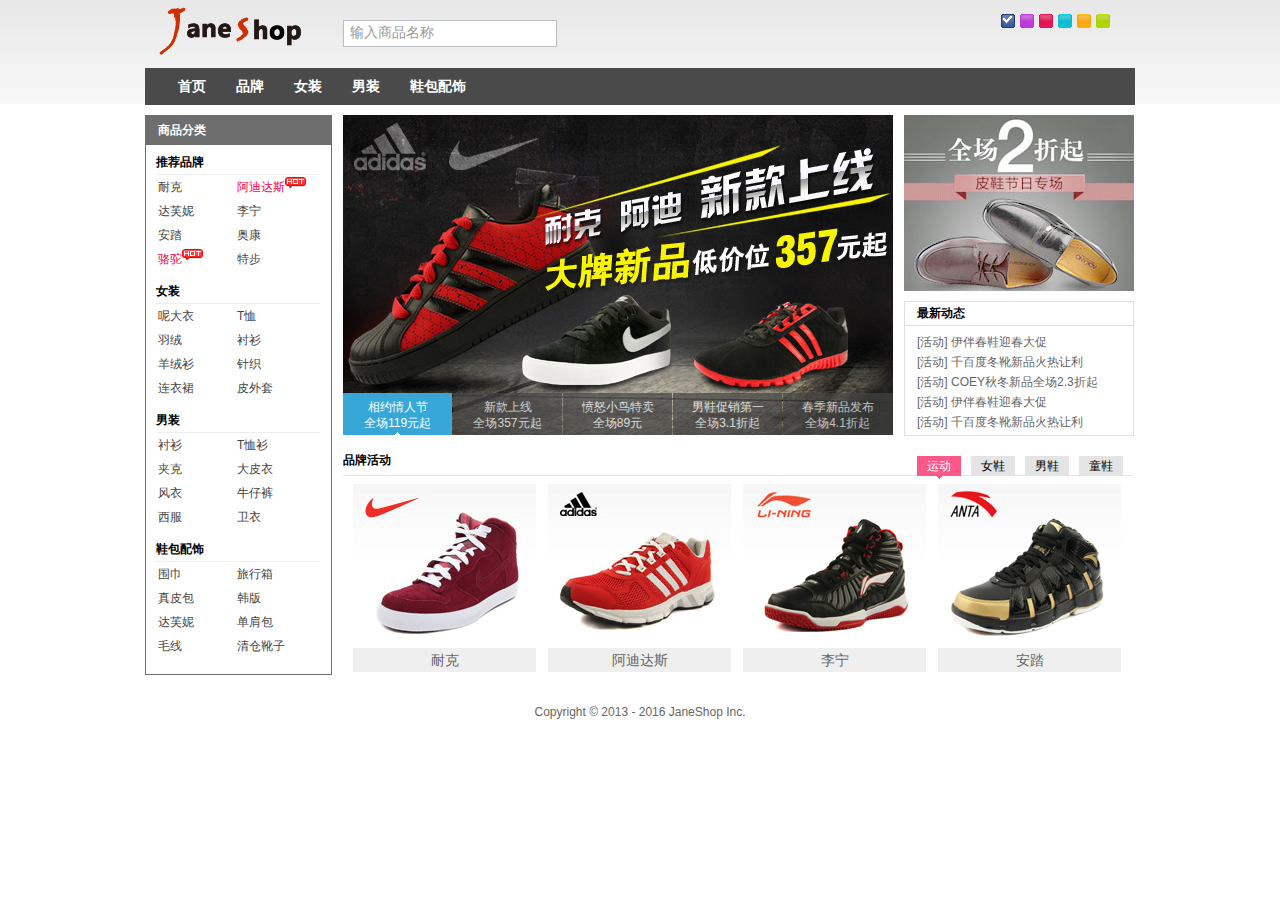
<file: index.html>
<!doctype html>
<html>
<head>
<meta charset="utf-8">
<title>天天购物网</title>
<link rel="stylesheet" href="styles/main.css" type="text/css"></link>
<link rel="stylesheet" href="styles/reset.css" type="text/css"></link>
<link rel="stylesheet" href="styles/skin/skin_0.css" type="text/css" id="cssfile" />
<script src="scripts/jquery-3.1.1.js" type="text/javascript"></script>
<script src="scripts/input.js" type="text/javascript"></script>
<script src="scripts/jquery.cookie.js" type="text/javascript"></script>
<script src="scripts/changeSkin.js" type="text/javascript"></script>
<script src="scripts/nav.js" type="text/javascript"></script>
<script src="scripts/addhot.js" type="text/javascript"></script>
<script src="scripts/ad.js" type="text/javascript"></script>
<script src="scripts/tooltip.js" type="text/javascript"></script>
<script src="scripts/imgHover.js" type="text/javascript"></script>
<script src="scripts/Untitled-8.js" type="text/javascript"></script>
</head>
<body>
<div id="header">
<div class="contWidth">
<a href="#" class="logo"><img src="images/logo.gif" alt="天天购物"></a>
<div class="search"><input type="text" id="inputSearch" class="" value="输入商品名称"></div>
<ul id="skin">
<li id="skin_0" title="蓝色" class="selected">蓝色</li>
<li id="skin_1" title="紫色">紫色</li>
<li id="skin_2" title="红色">红色</li>
<li id="skin_3" title="天蓝色">天蓝色</li>
<li id="skin_4" title="橙色">橙色</li>
<li id="skin_5" title="淡绿色">淡绿色</li>
</ul>
<div class="mainNav" id="nav">
<ul class="nav">
<li><a href="#">首页</a></li>
<li><a href="#">品牌</a>
<div class="jnNav">
<div class="subitem">
<dl class="fore"><dt><a href="#nogo">品牌：</a></dt><dd>
<em ><a href="#nogo">耐克</a></em>
<em ><a href="#nogo">阿迪达斯</a></em>
<em ><a href="#nogo">达芙妮</a></em>
<em ><a href="#nogo">李宁</a></em>					
<em ><a href="#nogo">安踏</a></em>
<em ><a href="#nogo">奥康</a></em>
<em ><a href="#nogo">骆驼</a></em>
<em ><a href="#nogo">特步</a></em>
<em ><a href="#nogo">耐克</a></em>
<em ><a href="#nogo">阿迪达斯</a></em>
<em ><a href="#nogo">达芙妮</a></em>
<em ><a href="#nogo">李宁</a></em>
<em class="noborder"><a href="#nogo">特步</a></em></dd></dl>
<dl><dt><a href="#nogo">品牌：</a></dt><dd>
<em ><a href="#nogo">耐克</a></em>
<em ><a href="#nogo">阿迪达斯</a></em>
<em ><a href="#nogo">达芙妮</a></em>
<em ><a href="#nogo">李宁</a></em>					
<em ><a href="#nogo">安踏</a></em>
<em ><a href="#nogo">奥康</a></em>
<em ><a href="#nogo">骆驼</a></em>
<em ><a href="#nogo">特步</a></em>
<em ><a href="#nogo">耐克</a></em>
<em ><a href="#nogo">阿迪达斯</a></em>
<em ><a href="#nogo">达芙妮</a></em>
<em ><a href="#nogo">李宁</a></em>
<em class="noborder"><a href="#nogo">特步</a></em></dd></dl>
</div>
</div>
</li>
<li><a href="#">女装</a>
<div class="jnNav"><div class="subitem">
<dl class="fore"><dt><a href="#nogo">女装：</a></dt><dd>
<em ><a href="#nogo">耐克</a></em>
<em ><a href="#nogo">阿迪达斯</a></em>
<em ><a href="#nogo">达芙妮</a></em>
<em ><a href="#nogo">李宁</a></em>					
<em ><a href="#nogo">安踏</a></em>
<em ><a href="#nogo">奥康</a></em>
<em ><a href="#nogo">骆驼</a></em>
<em ><a href="#nogo">特步</a></em>
<em ><a href="#nogo">耐克</a></em>
<em ><a href="#nogo">阿迪达斯</a></em>
<em ><a href="#nogo">达芙妮</a></em>
<em ><a href="#nogo">李宁</a></em>
<em class="noborder"><a href="#nogo">特步</a></em></dd></dl>
<dl><dt><a href="#nogo">女装：</a></dt><dd>
<em ><a href="#nogo">耐克</a></em>
<em ><a href="#nogo">阿迪达斯</a></em>
<em ><a href="#nogo">达芙妮</a></em>
<em ><a href="#nogo">李宁</a></em>					
<em ><a href="#nogo">安踏</a></em>
<em ><a href="#nogo">奥康</a></em>
<em ><a href="#nogo">骆驼</a></em>
<em ><a href="#nogo">特步</a></em>
<em ><a href="#nogo">耐克</a></em>
<em ><a href="#nogo">阿迪达斯</a></em>
<em ><a href="#nogo">达芙妮</a></em>
<em ><a href="#nogo">李宁</a></em>
<em class="noborder"><a href="#nogo">特步</a></em></dd></dl>
</div></div>
</li>
<li><a href="#">男装</a>
<div class="jnNav"><div class="subitem">
<dl class="fore"><dt><a href="#nogo">男装：</a></dt><dd>
<em ><a href="#nogo">耐克</a></em>
<em ><a href="#nogo">阿迪达斯</a></em>
<em ><a href="#nogo">达芙妮</a></em>
<em ><a href="#nogo">李宁</a></em>					
<em ><a href="#nogo">安踏</a></em>
<em ><a href="#nogo">奥康</a></em>
<em ><a href="#nogo">骆驼</a></em>
<em ><a href="#nogo">特步</a></em>
<em ><a href="#nogo">耐克</a></em>
<em ><a href="#nogo">阿迪达斯</a></em>
<em ><a href="#nogo">达芙妮</a></em>
<em ><a href="#nogo">李宁</a></em>
<em class="noborder"><a href="#nogo">特步</a></em></dd></dl>
<dl><dt><a href="#nogo">男装：</a></dt><dd>
<em ><a href="#nogo">耐克</a></em>
<em ><a href="#nogo">阿迪达斯</a></em>
<em ><a href="#nogo">达芙妮</a></em>
<em ><a href="#nogo">李宁</a></em>					
<em ><a href="#nogo">安踏</a></em>
<em ><a href="#nogo">奥康</a></em>
<em ><a href="#nogo">骆驼</a></em>
<em ><a href="#nogo">特步</a></em>
<em ><a href="#nogo">耐克</a></em>
<em ><a href="#nogo">阿迪达斯</a></em>
<em ><a href="#nogo">达芙妮</a></em>
<em ><a href="#nogo">李宁</a></em>
<em class="noborder"><a href="#nogo">特步</a></em></dd></dl>
</div></div></li>
<li><a href="#">鞋包配饰</a>
<div class="jnNav"><div class="subitem">
<dl class="fore"><dt><a href="#nogo">鞋包配饰：</a></dt><dd>
<em ><a href="#nogo">耐克</a></em>
<em ><a href="#nogo">阿迪达斯</a></em>
<em ><a href="#nogo">达芙妮</a></em>
<em ><a href="#nogo">李宁</a></em>					
<em ><a href="#nogo">安踏</a></em>
<em ><a href="#nogo">奥康</a></em>
<em ><a href="#nogo">骆驼</a></em>
<em ><a href="#nogo">特步</a></em>
<em ><a href="#nogo">耐克</a></em>
<em ><a href="#nogo">阿迪达斯</a></em>
<em ><a href="#nogo">达芙妮</a></em>
<em ><a href="#nogo">李宁</a></em>
<em class="noborder"><a href="#nogo">特步</a></em></dd></dl>
<dl><dt><a href="#nogo">鞋包配饰：</a></dt><dd>
<em ><a href="#nogo">耐克</a></em>
<em ><a href="#nogo">阿迪达斯</a></em>
<em ><a href="#nogo">达芙妮</a></em>
<em ><a href="#nogo">李宁</a></em>					
<em ><a href="#nogo">安踏</a></em>
<em ><a href="#nogo">奥康</a></em>
<em ><a href="#nogo">骆驼</a></em>
<em ><a href="#nogo">特步</a></em>
<em ><a href="#nogo">耐克</a></em>
<em ><a href="#nogo">阿迪达斯</a></em>
<em ><a href="#nogo">达芙妮</a></em>
<em ><a href="#nogo">李宁</a></em>
<em class="noborder"><a href="#nogo">特步</a></em></dd></dl>
</div></div></li>
</ul>
</div>
</div>
</div>
<div id="content">
<div class="janeshop">
<div id="jnCatalog"><h2 title="商品分类">商品分类</h2>
<div class="jnCatainfo">
<h3>推荐品牌</h3>
<ul>
<li><a href="#nogo" >耐克</a></li>
<li><a href="#nogo" class="promoted">阿迪达斯</a></li>
<li><a href="#nogo" >达芙妮</a></li>
<li><a href="#nogo" >李宁</a></li>
<li><a href="#nogo" >安踏</a></li>
<li><a href="#nogo" >奥康</a></li>
<li><a href="#nogo" class="promoted">骆驼</a></li>
<li><a href="#nogo" >特步</a></li>
</ul>
<br class="clear" />
<h3>女装</h3>
<ul>
<li><a href="#nogo" >呢大衣</a></li>
<li><a href="#nogo" >T恤</a></li>
<li><a href="#nogo" >羽绒</a></li>
<li><a href="#nogo" >衬衫</a></li>
<li><a href="#nogo" >羊绒衫</a></li>
<li><a href="#nogo" >针织</a></li>
<li><a href="#nogo" >连衣裙</a></li>
<li><a href="#nogo" >皮外套</a></li>
</ul>
<br class="clear" />
<h3>男装</h3>
<ul>
<li><a href="#nogo" >衬衫</a></li>
<li><a href="#nogo" >T恤衫</a></li>
<li><a href="#nogo" >夹克</a></li>
<li><a href="#nogo" >大皮衣</a></li>
<li><a href="#nogo" >风衣</a></li>
<li><a href="#nogo" >牛仔裤</a></li>
<li><a href="#nogo" >西服</a></li>
<li><a href="#nogo" >卫衣</a></li>
</ul>
<br class="clear" />
<h3>鞋包配饰</h3>
<ul>
<li><a href="#nogo" >围巾</a></li>
<li><a href="#nogo" >旅行箱</a></li>
<li><a href="#nogo" >真皮包</a></li>
<li><a href="#nogo" >韩版</a></li>
<li><a href="#nogo" >达芙妮</a></li>
<li><a href="#nogo" >单肩包</a></li>
<li><a href="#nogo" >毛线</a></li>
<li><a href="#nogo" >清仓靴子</a></li>
</ul>
<br class="clear" />
</div>
</div>
<div id="jnImageroll">
<a href="detail.html" id="JS_imgWrap">
<img src="images/ads/1.jpg" alt="相约情人节">
<img src="images/ads/2.jpg" alt="新款上线">
<img src="images/ads/3.jpg" alt="愤怒小鸟特卖">
<img src="images/ads/4.jpg" alt="男鞋促销第一">
<img src="images/ads/5.jpg" alt="春季新品发布">
</a>
<div>
<a href="detail.html"><em>相约情人节</em><em>全场119元起</em></a>
<a href="detail.html"><em>新款上线</em><em>全场357元起</em></a>
<a href="detail.html"><em>愤怒小鸟特卖</em><em>全场89元</em></a>
<a href="detail.html"><em>男鞋促销第一波</em><em>全场3.1折起</em></a>
<a href="detail.html" class="last"><em>春季新品发布</em><em>全场4.1折起</em></a>
</div>
</div>
<div id="jnNotice">
<div id="jnMiaosha">
<a href="#" class="JS_css3"><img src="images/upload/20120216.jpg" alt="冬季清仓"></a>
</div>
<div id="jnNoticeInfo">
<h2 title="最新动态">最新动态</h2>
<ul>
<li><a href="###1" class="tooltip" title="[活动] 伊伴春鞋迎春大促">[活动] 伊伴春鞋迎春大促</a></li>
<li><a href="###2" class="tooltip" title="[活动] 千百度冬靴新品火热让利">[活动] 千百度冬靴新品火热让利</a></li>
<li><a href="###3" class="tooltip" title="[活动] COEY秋冬新品全场2.3折起">[活动] COEY秋冬新品全场2.3折起</a></li>
<li><a href="###4" class="tooltip" title="[活动] 伊伴春鞋迎春大促">[活动] 伊伴春鞋迎春大促</a></li>
<li><a href="###5" class="tooltip" title="[活动] 千百度冬靴新品火热让利">[活动] 千百度冬靴新品火热让利</a></li>
<li><a href="###6" class="tooltip" title="[活动] COEY秋冬新品全场2.3折起">[活动] COEY秋冬新品全场2.3折起</a></li>
</ul>
<br class="clear" />
</div>
</div>
<div id="jnBrand">
<div id="jnBrandTab">
<h2 title="品牌活动">品牌活动</h2>
<ul>
<li><a title="运动" href="#nogo">运动</a></li>
<li><a title="女鞋" href="#nogo">女鞋</a></li>
<li><a title="男鞋" href="#nogo">男鞋</a></li>
<li><a title="Applife" href="#nogo">童鞋</a></li>
</ul>
</div>
<div id="jnBrandContent">
<div id="jnBrandList">
<ul>
<li>
<a href="###1" class="JS_live"><img alt="耐克" src="images/upload/20120217.jpg" /></a>
<span><a href="###1">耐克</a></span>
</li>
<li>
<a href="###2" class="JS_live"><img alt="阿迪达斯" src="images/upload/20120218.jpg" /></a>
<span><a href="###2">阿迪达斯</a></span>
</li>
<li>
<a href="###3" class="JS_live"><img alt="李宁" src="images/upload/20120219.png" /></a>
<span><a href="###3">李宁</a></span>
</li>
<li>
<a href="###4" class="JS_live"><img alt="安踏" src="images/upload/20120220.png" /></a>
<span><a href="###4">安踏</a></span>
</li>
<li>
<a href="###1" class="JS_live"><img alt="耐克" src="images/upload/20120217.jpg" /></a>
<span><a href="###1">耐克</a></span>
</li>
<li>
<a href="###2" class="JS_live"><img alt="阿迪达斯" src="images/upload/20120218.jpg" /></a>
<span><a href="###2">阿迪达斯</a></span>
</li>
<li>
<a href="###3" class="JS_live"><img alt="李宁" src="images/upload/20120219.png" /></a>
<span><a href="###3">李宁</a></span>
</li>
<li>
<a href="###4" class="JS_live"><img alt="安踏" src="images/upload/20120220.png" /></a>
<span><a href="###4">安踏</a></span>
</li>
<li>
<a href="###1" class="JS_live"><img alt="耐克" src="images/upload/20120217.jpg" /></a>
<span><a href="###1">耐克</a></span>
</li>
<li>
<a href="###2" class="JS_live"><img alt="阿迪达斯" src="images/upload/20120218.jpg" /></a>
<span><a href="###2">阿迪达斯</a></span>
</li>
<li>
<a href="###3" class="JS_live"><img alt="李宁" src="images/upload/20120219.png" /></a>
<span><a href="###3">李宁</a></span>
</li>
<li>
<a href="###4" class="JS_live"><img alt="安踏" src="images/upload/20120220.png" /></a>
<span><a href="###4">安踏</a></span>
</li>
<li>
<a href="###1" class="JS_live"><img alt="耐克" src="images/upload/20120217.jpg" /></a>
<span><a href="###1">耐克</a></span>
</li>
<li>
<a href="###2" class="JS_live"><img alt="阿迪达斯" src="images/upload/20120218.jpg" /></a>
<span><a href="###2">阿迪达斯</a></span>
</li>
<li>
<a href="###3" class="JS_live"><img alt="李宁" src="images/upload/20120219.png" /></a>
<span><a href="###3">李宁</a></span>
</li>
<li>
<a href="###4" class="JS_live"><img alt="安踏" src="images/upload/20120220.png" /></a>
<span><a href="###4">安踏</a></span>
</li>
</ul>
</div>
</div>
</div>
</div>
</div>
<div id="footer">Copyright &copy; 2013 - 2016 JaneShop Inc.</div>
</body>
</html>
</file>
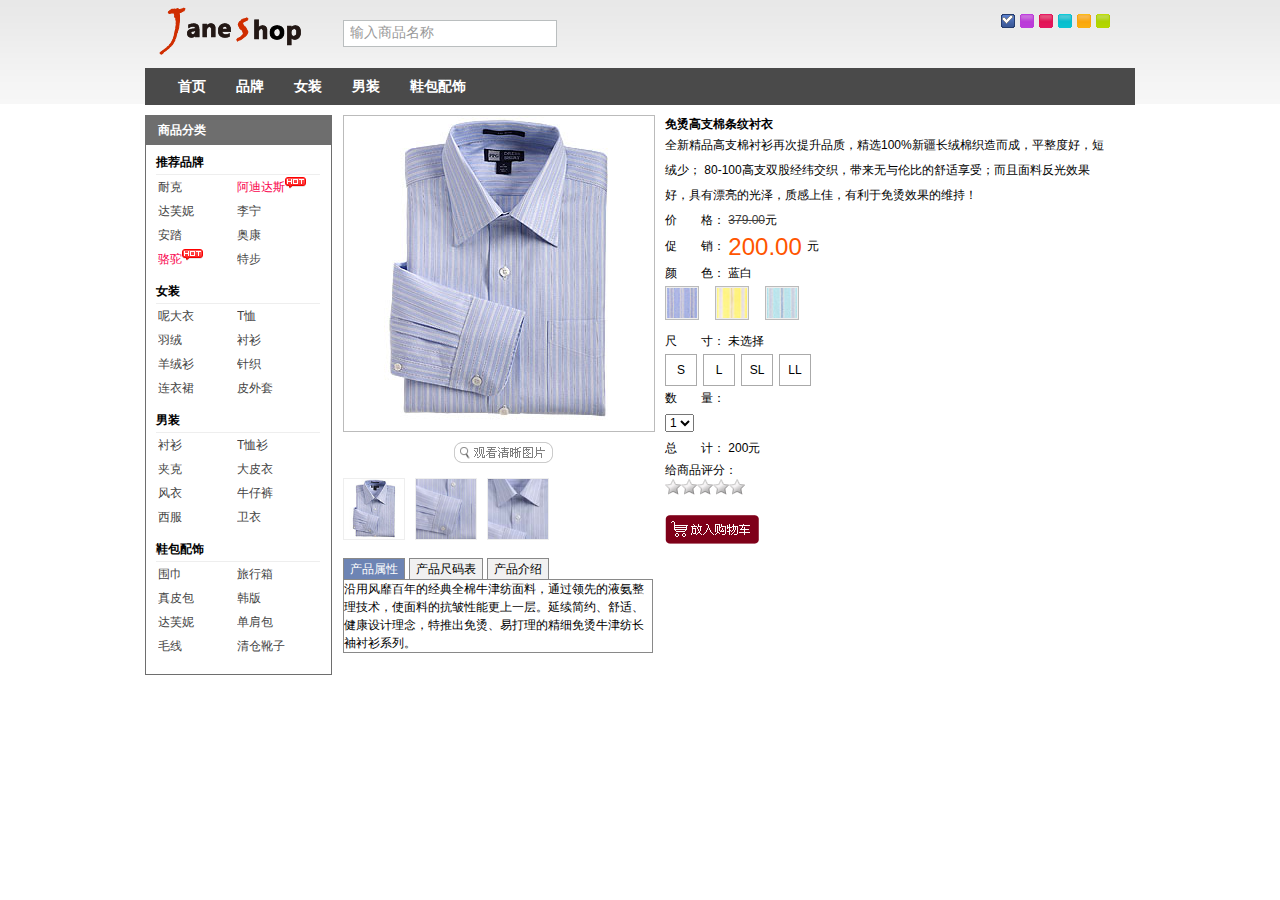
<file: detail.html>
<!doctype html>
<html>
<head>
<meta charset="utf-8">
<title>天天购物网</title>
<link rel="stylesheet" href="styles/main.css" type="text/css"></link>
<link rel="stylesheet" href="styles/reset.css" type="text/css"></link>
<link rel="stylesheet" href="styles/skin/skin_0.css" type="text/css" id="cssfile" />
<link rel="stylesheet" href="styles/thickbox.css" type="text/css"></link>
<link rel="stylesheet" href="styles/box.css" type="text/css"></link>
<script src="scripts/jquery.js" type="text/javascript"></script>
<script src="scripts/addhot.js" type="text/javascript"></script>
<script src="scripts/jquery.cookie.js" type="text/javascript"></script>
<script src="scripts/changeSkin.js" type="text/javascript"></script>
<script src="scripts/input.js" type="text/javascript"></script>
<script src="scripts/nav.js" type="text/javascript"></script>
<script src="scripts/jquery.jqzoom.js" type="text/javascript"></script>
<script src="scripts/use_jqzoom.js" type="text/javascript"></script>
<script src="scripts/jquery.thickbox.js" type="text/javascript"></script>
<script src="scripts/switchImg.js" type="text/javascript"></script>
<script src="scripts/tab.js" type="text/javascript"></script>
<script src="scripts/switchColor.js" type="text/javascript"></script>
<script src="scripts/sizeAndprice.js" type="text/javascript"></script>
<script src="scripts/Untitled-6.js" type="text/javascript"></script>
<script src="scripts/finish.js" type="text/javascript"></script>
<script src="scripts/star.js" type="text/javascript"></script>
</head>
<body>
<div id="header">
<div class="contWidth">
<a href="#" class="logo"><img src="images/logo.gif" alt="天天购物"></a>
<div class="search"><input type="text" id="inputSearch" class="" value="输入商品名称"></div>
<ul id="skin">
<li id="skin_0" title="蓝色" class="selected">蓝色</li>
<li id="skin_1" title="紫色">紫色</li>
<li id="skin_2" title="红色">红色</li>
<li id="skin_3" title="天蓝色">天蓝色</li>
<li id="skin_4" title="橙色">橙色</li>
<li id="skin_5" title="淡绿色">淡绿色</li>
</ul>
<div class="mainNav" id="nav">
<ul class="nav">
<li><a href="#">首页</a></li>
<li><a href="#">品牌</a>
<div class="jnNav"><div class="subitem">
<dl class="fore"><dt><a href="#nogo">品牌：</a></dt><dd>
<em ><a href="#nogo">耐克</a></em>
<em ><a href="#nogo">阿迪达斯</a></em>
<em ><a href="#nogo">达芙妮</a></em>
<em ><a href="#nogo">李宁</a></em>					
<em ><a href="#nogo">安踏</a></em>
<em ><a href="#nogo">奥康</a></em>
<em ><a href="#nogo">骆驼</a></em>
<em ><a href="#nogo">特步</a></em>
<em ><a href="#nogo">耐克</a></em>
<em ><a href="#nogo">阿迪达斯</a></em>
<em ><a href="#nogo">达芙妮</a></em>
<em ><a href="#nogo">李宁</a></em>
<em class="noborder"><a href="#nogo">特步</a></em></dd></dl>
<dl><dt><a href="#nogo">品牌：</a></dt><dd>
<em ><a href="#nogo">耐克</a></em>
<em ><a href="#nogo">阿迪达斯</a></em>
<em ><a href="#nogo">达芙妮</a></em>
<em ><a href="#nogo">李宁</a></em>					
<em ><a href="#nogo">安踏</a></em>
<em ><a href="#nogo">奥康</a></em>
<em ><a href="#nogo">骆驼</a></em>
<em ><a href="#nogo">特步</a></em>
<em ><a href="#nogo">耐克</a></em>
<em ><a href="#nogo">阿迪达斯</a></em>
<em ><a href="#nogo">达芙妮</a></em>
<em ><a href="#nogo">李宁</a></em>
<em class="noborder"><a href="#nogo">特步</a></em></dd></dl>
</div></div>
</li>
<li><a href="#">女装</a>
<div class="jnNav"><div class="subitem">
<dl class="fore"><dt><a href="#nogo">女装：</a></dt><dd>
<em ><a href="#nogo">耐克</a></em>
<em ><a href="#nogo">阿迪达斯</a></em>
<em ><a href="#nogo">达芙妮</a></em>
<em ><a href="#nogo">李宁</a></em>					
<em ><a href="#nogo">安踏</a></em>
<em ><a href="#nogo">奥康</a></em>
<em ><a href="#nogo">骆驼</a></em>
<em ><a href="#nogo">特步</a></em>
<em ><a href="#nogo">耐克</a></em>
<em ><a href="#nogo">阿迪达斯</a></em>
<em ><a href="#nogo">达芙妮</a></em>
<em ><a href="#nogo">李宁</a></em>
<em class="noborder"><a href="#nogo">特步</a></em></dd></dl>
<dl><dt><a href="#nogo">女装：</a></dt><dd>
<em ><a href="#nogo">耐克</a></em>
<em ><a href="#nogo">阿迪达斯</a></em>
<em ><a href="#nogo">达芙妮</a></em>
<em ><a href="#nogo">李宁</a></em>					
<em ><a href="#nogo">安踏</a></em>
<em ><a href="#nogo">奥康</a></em>
<em ><a href="#nogo">骆驼</a></em>
<em ><a href="#nogo">特步</a></em>
<em ><a href="#nogo">耐克</a></em>
<em ><a href="#nogo">阿迪达斯</a></em>
<em ><a href="#nogo">达芙妮</a></em>
<em ><a href="#nogo">李宁</a></em>
<em class="noborder"><a href="#nogo">特步</a></em></dd></dl>
</div></div>
</li>
<li><a href="#">男装</a>
<div class="jnNav"><div class="subitem">
<dl class="fore"><dt><a href="#nogo">男装：</a></dt><dd>
<em ><a href="#nogo">耐克</a></em>
<em ><a href="#nogo">阿迪达斯</a></em>
<em ><a href="#nogo">达芙妮</a></em>
<em ><a href="#nogo">李宁</a></em>					
<em ><a href="#nogo">安踏</a></em>
<em ><a href="#nogo">奥康</a></em>
<em ><a href="#nogo">骆驼</a></em>
<em ><a href="#nogo">特步</a></em>
<em ><a href="#nogo">耐克</a></em>
<em ><a href="#nogo">阿迪达斯</a></em>
<em ><a href="#nogo">达芙妮</a></em>
<em ><a href="#nogo">李宁</a></em>
<em class="noborder"><a href="#nogo">特步</a></em></dd></dl>
<dl><dt><a href="#nogo">男装：</a></dt><dd>
<em ><a href="#nogo">耐克</a></em>
<em ><a href="#nogo">阿迪达斯</a></em>
<em ><a href="#nogo">达芙妮</a></em>
<em ><a href="#nogo">李宁</a></em>					
<em ><a href="#nogo">安踏</a></em>
<em ><a href="#nogo">奥康</a></em>
<em ><a href="#nogo">骆驼</a></em>
<em ><a href="#nogo">特步</a></em>
<em ><a href="#nogo">耐克</a></em>
<em ><a href="#nogo">阿迪达斯</a></em>
<em ><a href="#nogo">达芙妮</a></em>
<em ><a href="#nogo">李宁</a></em>
<em class="noborder"><a href="#nogo">特步</a></em></dd></dl>
</div></div></li>
<li><a href="#">鞋包配饰</a>
<div class="jnNav"><div class="subitem">
<dl class="fore"><dt><a href="#nogo">鞋包配饰：</a></dt><dd>
<em ><a href="#nogo">耐克</a></em>
<em ><a href="#nogo">阿迪达斯</a></em>
<em ><a href="#nogo">达芙妮</a></em>
<em ><a href="#nogo">李宁</a></em>					
<em ><a href="#nogo">安踏</a></em>
<em ><a href="#nogo">奥康</a></em>
<em ><a href="#nogo">骆驼</a></em>
<em ><a href="#nogo">特步</a></em>
<em ><a href="#nogo">耐克</a></em>
<em ><a href="#nogo">阿迪达斯</a></em>
<em ><a href="#nogo">达芙妮</a></em>
<em ><a href="#nogo">李宁</a></em>
<em class="noborder"><a href="#nogo">特步</a></em></dd></dl>
<dl><dt><a href="#nogo">鞋包配饰：</a></dt><dd>
<em ><a href="#nogo">耐克</a></em>
<em ><a href="#nogo">阿迪达斯</a></em>
<em ><a href="#nogo">达芙妮</a></em>
<em ><a href="#nogo">李宁</a></em>					
<em ><a href="#nogo">安踏</a></em>
<em ><a href="#nogo">奥康</a></em>
<em ><a href="#nogo">骆驼</a></em>
<em ><a href="#nogo">特步</a></em>
<em ><a href="#nogo">耐克</a></em>
<em ><a href="#nogo">阿迪达斯</a></em>
<em ><a href="#nogo">达芙妮</a></em>
<em ><a href="#nogo">李宁</a></em>
<em class="noborder"><a href="#nogo">特步</a></em></dd></dl>
</div></div></li>
</ul>
</div>
</div>
</div>
<div id="content">
<div class="janeshop">
<div id="jnCatalog"><h2 title="商品分类">商品分类</h2>
<div class="jnCatainfo">
<h3>推荐品牌</h3>
<ul>
<li><a href="#nogo" >耐克</a></li>
<li><a href="#nogo" class="promoted">阿迪达斯</a></li>
<li><a href="#nogo" >达芙妮</a></li>
<li><a href="#nogo" >李宁</a></li>
<li><a href="#nogo" >安踏</a></li>
<li><a href="#nogo" >奥康</a></li>
<li><a href="#nogo" class="promoted">骆驼</a></li>
<li><a href="#nogo" >特步</a></li>
</ul>
<br class="clear" />
<h3>女装</h3>
<ul>
<li><a href="#nogo" >呢大衣</a></li>
<li><a href="#nogo" >T恤</a></li>
<li><a href="#nogo" >羽绒</a></li>
<li><a href="#nogo" >衬衫</a></li>
<li><a href="#nogo" >羊绒衫</a></li>
<li><a href="#nogo" >针织</a></li>
<li><a href="#nogo" >连衣裙</a></li>
<li><a href="#nogo" >皮外套</a></li>
</ul>
<br class="clear" />
<h3>男装</h3>
<ul>
<li><a href="#nogo" >衬衫</a></li>
<li><a href="#nogo" >T恤衫</a></li>
<li><a href="#nogo" >夹克</a></li>
<li><a href="#nogo" >大皮衣</a></li>
<li><a href="#nogo" >风衣</a></li>
<li><a href="#nogo" >牛仔裤</a></li>
<li><a href="#nogo" >西服</a></li>
<li><a href="#nogo" >卫衣</a></li>
</ul>
<br class="clear" />
<h3>鞋包配饰</h3>
<ul>
<li><a href="#nogo" >围巾</a></li>
<li><a href="#nogo" >旅行箱</a></li>
<li><a href="#nogo" >真皮包</a></li>
<li><a href="#nogo" >韩版</a></li>
<li><a href="#nogo" >达芙妮</a></li>
<li><a href="#nogo" >单肩包</a></li>
<li><a href="#nogo" >毛线</a></li>
<li><a href="#nogo" >清仓靴子</a></li>
</ul>
<br class="clear" />
</div>
</div>
<div id="jnProitem">
<div class="jqzoomWrap">
<a href="images/pro_img/blue_one_big.jpg" class="jqzoom" rel='gal1' title="免烫高支棉条纹衬衣" >
<img src="images/pro_img/blue_one_small.jpg" title="免烫高支棉条纹衬衣" alt="免烫高支棉条纹衬衣" id="bigImg" />
</a>
</div>
<span>
<a title="介绍文字" id="thickImg" href="images/pro_img/blue_one_big.jpg" class="thickbox">
<img src="images/look.gif" alt="点击看大图" />
</a>
</span>
<ul class="imgList">
<li class="imgList_blue"><a href='javascript:void(0);' rel="{gallery: 'gal1', smallimage: 'images/pro_img/blue_one_small.jpg',largeimage: 'images/pro_img/blue_one_big.jpg'}"><img src='images/pro_img/blue_one.jpg' alt=""/></a></li>
<li class="imgList_blue"><a href='javascript:void(0);' rel="{gallery: 'gal1', smallimage: 'images/pro_img/blue_two_small.jpg',largeimage: 'images/pro_img/blue_two_big.jpg'}"><img src='images/pro_img/blue_two.jpg' alt=""/></a></li>
<li class="imgList_blue"><a href='javascript:void(0);' rel="{gallery: 'gal1', smallimage: 'images/pro_img/blue_three_small.jpg',largeimage: 'images/pro_img/blue_three_big.jpg'}"><img src='images/pro_img/blue_three.jpg' alt=""/></a></li>
<li class="imgList_green hide"><a href='javascript:void(0);' rel="{gallery: 'gal1', smallimage: 'images/pro_img/green_one_small.jpg',largeimage: 'images/pro_img/green_one_big.jpg'}"><img src='images/pro_img/green_one.jpg' alt=""/></a></li>
<li class="imgList_green hide"><a href='javascript:void(0);' rel="{gallery: 'gal1', smallimage: 'images/pro_img/green_two_small.jpg',largeimage: 'images/pro_img/green_two_big.jpg'}"><img src='images/pro_img/green_two.jpg' alt=""/></a></li>
<li class="imgList_yellow hide"><a href='javascript:void(0);' rel="{gallery: 'gal1', smallimage: 'images/pro_img/yellow_one_small.jpg',largeimage: 'images/pro_img/yellow_one_big.jpg'}"><img src='images/pro_img/yellow_one.jpg' alt=""/></a></li>
<li class="imgList_yellow hide"><a href='javascript:void(0);' rel="{gallery: 'gal1', smallimage: 'images/pro_img/yellow_two_small.jpg',largeimage: 'images/pro_img/yellow_two_big.jpg'}"><img src='images/pro_img/yellow_two.jpg' alt=""/></a></li>
<li class="imgList_yellow hide"><a href='javascript:void(0);' rel="{gallery: 'gal1', smallimage: 'images/pro_img/yellow_three_small.jpg',largeimage: 'images/pro_img/yellow_three_big.jpg'}"><img src='images/pro_img/yellow_three.jpg' alt=""/></a></li>
</ul>
<div class="tab">
				<div class="tab_menu">
					<ul>
						<li class="selected">产品属性</li>
						<li>产品尺码表</li>
						<li>产品介绍</li>
					</ul>
				</div>
				<div class="tab_box">
					<div>沿用风靡百年的经典全棉牛津纺面料，通过领先的液氨整理技术，使面料的抗皱性能更上一层。延续简约、舒适、健康设计理念，特推出免烫、易打理的精细免烫牛津纺长袖衬衫系列。 
					</div>
					<div class="hide">
					来自新疆无污染的生态棉花，采用紧密纺精梳棉纱，单经双纬的织造组织，造就了颗粒饱满、朴实无华、温润细腻的经典牛津纺，易洗快干、手感丰软、吸湿性好。设计师遵循布料完美肌理，立体剪裁，曲摆的现代人性化裁减，相得益彰，浑然天成。
	                </div>
					<div class="hide">
					世界权威德国科德宝的衬和英国高士缝纫线使成衣领型自然舒展、永不变形，缝线部位平服工整、牢固耐磨；人性化的4片式后背打褶结构设计提供更舒适的活动空间；领尖扣的领型设计戴或不戴领带风格炯同、瞬间呈现；醇正天然设计，只为彰显自然荣耀。
					</div>
</div>
</div>
</div>
<div id="jnDetails">
<div class="jnProDetail">
				<h4>免烫高支棉条纹衬衣</h4>
				<ul class="jnProDetailList">
					<li >全新精品高支棉衬衫再次提升品质，精选100%新疆长绒棉织造而成，平整度好，短绒少； 80-100高支双股经纬交织，带来无与伦比的舒适享受；而且面料反光效果好，具有漂亮的光泽，质感上佳，有利于免烫效果的维持！
   					</li>
					<li >
						<span>价&#12288;&#12288;格：</span>
   						<strong class="del">379.00</strong>元
   					</li>
					<li class="tbDetailPrice">
						<span>促&#12288;&#12288;销：</span>
   						<strong>200.00</strong>元
   					</li>
					<li class="color_change">
						<span>颜&#12288;&#12288;色：</span>
   						<strong>蓝白</strong>
						<ul>
							<li><img alt="蓝白" src="images/pro_img/blue.jpg" /></li>
							<li><img alt="黄白" src="images/pro_img/yellow.jpg" /></li>
							<li><img alt="粉绿" src="images/pro_img/green.jpg" /></li>
						</ul>
   					</li>
					<li class="pro_size">
						<span>尺&#12288;&#12288;寸：</span>
   						<strong>未选择</strong>
						<ul>
							<li>S</li>
							<li>L</li>
							<li>SL</li>
							<li>LL</li>
						</ul>
   					</li>
					<li >
						<span>数&#12288;&#12288;量：</span>
						<div class="pro_num">
							<select id="num_sort">
								<option value="1">1</option>
								<option value="2">2</option>
								<option value="3">3</option>
								<option value="4">4</option>
								<option value="5">5</option>
							</select>
						</div>
   					</li>
					<li class="pro_price">
						<span>总&#12288;&#12288;计：</span>
   						<strong>200</strong>元
   					</li>
				</ul>
				<div class="pro_rating">
					给商品评分：
					<ul class="rating nostar">
						<li class="one"><a title="1分" href="#">1</a></li>
						<li class="two"><a title="2分" href="#">2</a></li>
						<li class="three"><a title="3分" href="#">3</a></li>
						<li class="four"><a title="4分" href="#">4</a></li>
						<li class="five"><a title="5分" href="#">5</a></li>
					</ul>
				</div>
				<div id="cart">
					<a href="#"><img src="images/btn_cart.png" alt="放入购物车" /></a>
				</div>
			</div>
		</div>
</div>
</div>
</div>
<div id="footer"></div>
</body>
</html>
</file>
<file: styles/main.css>
/*头部样式开始*/
#header{
	background: url("../images/headerbg.png") repeat-x scroll 0 0 #FFFFFF;
    height: 105px;
}
#header .contWidth {
    position: relative;
    height: 105px;
    margin: 0 auto;
    width: 990px;
    z-index: 100;
}
#header .logo { 
	float:left; 
	margin:0 0 0 10px; 
	color:#FFF; 
	line-height:80px;
}
#header .search {
    left: 198px;
    position: absolute;
    top: 20px;
}
#inputSearch {
    border: 1px solid #BABEBF;
    color: #999999;
    font-size: 14px;
    height: 17px;
    padding: 3px 6px 5px 6px;
    width: 200px;
}
#inputSearch.focus{
    border: 1px solid #00A5FF;
}
/* 切换皮肤控件样式 */
#skin { 
	float:right; 
	margin:10px; 
	padding:4px; 
	width:120px; 
}
#skin li { 
	float:left; 
	margin-right:4px; 
	width:15px; 
	height:15px; 
	text-indent:-9999px; 
	overflow:hidden; 
	display:block; 
	cursor:pointer; 
	background-image:url("../images/theme.gif"); 
}
#skin_0 { background-position:0px 0px; }
#skin_1 { background-position:15px 0px; }
#skin_2 { background-position:35px 0px; }
#skin_3 { background-position:55px 0px; }
#skin_4 { background-position:75px 0px; }
#skin_5 { background-position:95px 0px; }
#skin_0.selected { background-position:0px 15px; }
#skin_1.selected { background-position:15px 15px; }
#skin_2.selected { background-position:35px 15px; }
#skin_3.selected { background-position:55px 15px; }
#skin_4.selected { background-position:75px 15px; }
#skin_5.selected { background-position:95px 15px; }
/*导航样式开始*/
.mainNav {
    position: absolute;
    top: 68px;
    left: 0;
    height: 37px;
    line-height: 37px;
    width: 990px;
    z-index:100;
    background-color: #4A4A4A;
}
.mainNav .nav {
    display: inline;
    float: left;
    margin-left: 25px;
}
.mainNav ul li { 
	float:left; 
    display: inline;
	margin-right:14px;
	position: relative ;
	z-index:100;
}
.mainNav ul li a { 
	display:block;
	padding:0 8px; 
	font-weight:700;
	color:#fff;
	font-size:14px;
}
.mainNav ul li a:hover { 
	background:none; 
}
/* 二级菜单 */
.jnNav {
    background:#FFFFFF;
    border: 1px solid #B1B1B1;
	border-top:0;
    left: 0;
    overflow: hidden;
    position: absolute;
    top: 37px;
    width: 474px;
    z-index: 1000;
	display:none;
}
.jnNav .subitem {
    float: left;
    height: auto !important;
    min-height: 100px;
    padding: 10px 12px;
    width: 450px;
}
.jnNav .subitem dl {
    border-top: 1px dashed #C4C4C4;
    overflow: hidden;
    padding: 8px 0;
	float:left;
}
.jnNav .subitem .fore {
    border-top-style: none;
    padding-top: 0;
}
.jnNav .subitem dt {
    float: left;
    font-weight: bold;
    line-height: 16px;
    padding: 4px 3px;
    text-align: center;
    width: 76px;
}
.jnNav .subitem dt a {
    color: #000;
    font-weight: 700;
	font-size:12px;
	padding:0;
}
.jnNav .subitem dd {
    float: left;
    overflow: hidden;
    padding: 0;
    width: 364px;
}
.jnNav .subitem em {
    border-right: 1px solid #CCCCCC;
    float: left;
    font-style: normal;
    height: 14px;
    line-height: 14px;
    margin: 5px 0;
    padding: 0 8px;
}
.jnNav .subitem em a {
    color: #666666;
    white-space: nowrap;
	font-size:12px;
	font-weight:normal;
	padding:0;
}
.jnNav .subitem em.noborder {
    border-right: 0 none;
}
/* 主体样式 */
#content{
    clear: left;
    margin: 0 auto;
    position: relative;
    width: 990px;
}
.janeshop{
    height: 560px;
    overflow: hidden;
    padding: 10px 0;
}
/* 商品分类 */
#jnCatalog{
    float: left;
    height: 560px;
    margin: 0 11px 0 0;
    overflow: hidden;
    width: 187px;
}
#jnCatalog h2{
	height:30px;
	line-height:30px;
	color:#fff;
	font-size:12px;
	text-indent:13px;
	background-color:#6E6E6E;
}
.jnCatainfo{
    border: 1px solid #6E6E6E;
    border-style: none solid solid;
    border-width: 0 1px 1px;
    height: 524px;
    overflow: hidden;
    padding: 5px 10px 0;
    width: 165px;
}
.jnCatainfo h3 {
    border-bottom: 1px solid #EEEEEE;
    height: 24px;
	line-height:24px;
    width: 164px;
}
.jnCatainfo ul {
    float: left;
    padding: 0 2px 8px;
}
.jnCatainfo li {
    color: #AEADAE;
    float: left;
    height: 24px;
    line-height: 24px;
    width: 79px;
    overflow: hidden;
	position:relative;
}
.jnCatainfo li a{
    color: #444444;
}
.jnCatainfo li a:hover{
    color: #008CD7;
    text-decoration: none;
}
.jnCatainfo li a.promoted{
	color:#F9044E;
}
.jnCatainfo li .hot {
    background: url("../images/hot.gif") no-repeat scroll 0 0 transparent;
    height: 16px;
    position: absolute;
    top: 0;
    width: 21px;
}
/* 大屏广告 */
#jnImageroll {
    float: left;
    height: 320px;
    margin: 0 11px 0 0;
    overflow: hidden;
    position: relative;
    width: 550px;
}
#jnImageroll img {
    position: absolute;
    left: 0;
    top: 0;
}
#jnImageroll div {
    bottom: 0;
    overflow: hidden;
    position: absolute;
    float: left;
}
#jnImageroll div a {
    background-color: #444444;
    color: #FFFFFF;
    display: inline-block;
    float: left;
    height: 32px;
    margin-right: 1px;
    overflow: hidden;
    padding: 5px 15px;
    text-align: center;
    width: 79px;
}
#jnImageroll div a:hover {
    text-decoration: none;
}
#jnImageroll div a em {
    cursor: pointer;
    display: block;
    height: 16px;
    overflow: hidden;
    width: 79px;
}
#jnImageroll .last {
    margin: 0;
    width: 80px;
}
#jnImageroll a.chos {
    background: url("../images/adindex.gif") no-repeat center 39px #37A7D7;
    color: #FFFFFF;
}
/* 最新动态 */
#jnNotice{
    float: left;
    height: 321px;
    overflow: hidden;
    width: 230px;
}
#jnMiaosha {
    float: left;
    height: 176px;
    margin-bottom: 10px;
    overflow: hidden;
    width: 230px;
}
.JS_css3 img {
	-webkit-transition:1s all;
	-moz-transition:1s all;
	-o-transition:1s all;
	transition:1s all;
}
.JS_css3:hover img {
	-webkit-transform:rotate(720deg);
	-moz-transform:rotate(720deg);
	-o-transform:rotate(720deg);
	transform:rotate(720deg);
}
#jnNoticeInfo {
    float: left;
    border: 1px solid #DFDFDF;
    height: 133px;
    overflow: hidden;
    width: 228px;
}
#jnNoticeInfo h2 {
    height: 23px;
    line-height: 23px;
    border-bottom: 1px solid #DFDFDF;
	text-indent:12px;
}
#jnNoticeInfo ul {
    float: left;
    padding: 6px 2px 0 12px;
}
#jnNoticeInfo li {
    height: 20px;
    line-height: 20px;
    overflow: hidden;
}
#jnNoticeInfo li a{
	color:#666666;
}
#jnNoticeInfo li a:hover{
    color: #008CD7;
    text-decoration: none;
}
/* 品牌活动 */
#jnBrand {
    float: left;
    height: 230px;
    margin: 10px 0 0;
    overflow: hidden;
    width: 790px;
}
#jnBrandTab {
    border-bottom: 1px solid #E4E4E4;
    height: 29px;
    position: relative;
    width: 790px;
    float: left;
}
#jnBrandTab h2 {
    height: 29px;
    line-height: 29px;
    left: 0;
    position: absolute;
    width: 100px;
}
#jnBrandTab ul {
    position: absolute;
    right: 0;
    top: 10px;
}
#jnBrandTab li {
    float: left;
    margin: 0 10px 0 0;
}
#jnBrandTab li a {
    background-color: #E4E4E4;
    color: #000000;
    display: inline-block;
    height: 20px;
    line-height: 20px;
    padding: 0 10px;
}
#jnBrandTab .chos {
    background: url("../images/chos.gif") no-repeat scroll 50% bottom transparent;
    padding-bottom: 3px;
}
#jnBrandTab .chos a {
    background-color: #FA5889;
    color: #FFFFFF;
    outline: 0 none;
}
#jnBrandContent {
    float: left;
    height: 188px;
    overflow: hidden;
    margin: 8px 5px;
    width: 790px;
	position: relative;
}
#jnBrandList {
    position: absolute;
    left: 0;
    top: 0;
    width: 3200px;
}
#jnBrandContent li {
    float: left;
    height: 188px;
    overflow: hidden;
    padding: 0 5px;
    position: relative;
    width: 185px;
}
#jnBrandContent li img {
    left: 5px;
    position: absolute;
    top: 0;
}
#jnBrandContent li span {
    background-color: #EFEFEF;
    bottom: 0;
    color: #666666;
    display: inline-block;
    font-size: 14px;
    height: 24px;
    line-height: 24px;
    overflow: hidden;
    position: absolute;
    text-align: center;
    width: 183px;
}
#jnBrandContent li a {
	color:#666666;
}
#jnBrandContent li a:hover{
    color: #008CD7;
    text-decoration: none;
}
/* details.html */
#jnProitem{
    float: left;
    width: 312px; 
	height: 560px;
	display:inline;
}
#jnProitem .jqzoomWrap {
    border: 1px solid #BBBBBB;
    cursor: pointer;
    float: left;
    padding: 0;
    position: relative;
}
#jnProitem span {
    clear: both;
    display: block;
    padding-bottom: 10px;
    padding-top: 10px;
    text-align: center;
    width: 320px;
}
#jnProitem ul.imgList{
	height: 80px;
}
#jnProitem ul.imgList li { 
	float:left;
	margin-right:10px;  
}
#jnProitem ul.imgList li img { 
	width:60px; 
	height:60px; 
	padding:1px;
	background:#EEE;
	cursor:pointer; 
}
#jnProitem ul.imgList li img:hover { 
	padding:1px; 
	background:#999; 
}

.tab{ 
	clear:both;
    float: left;
    height: 230px;
    overflow: hidden;
    width: 310px;
}
.tab .tab_menu { 
	clear:both;
}
.tab .tab_menu li { 
	float:left; 
	text-align:center; 
	cursor:pointer; 
	list-style:none; 
	padding:1px 6px; 
	margin-right:4px; 
	background:#F1F1F1;
	border:1px solid #898989; 
	border-bottom:none;
}
.tab .tab_menu li.hover { 
	background:#DFDFDF;
}
.tab .tab_menu li.selected { 
	color:#FFF; 
	background:#6D84B4;
}
.tab .tab_box { 
	clear:both; 
	border:1px solid #898989;
}
.tab .hide{
	display:none
}
#jnDetails {
    float: left;
	display:inline;
    overflow: hidden;
    width: 468px;
}
#jnDetails .jnProDetail{
	padding:0 10px 10px 10px;
}
#jnDetails .jnProDetailList li{
	line-height:25px;
	float:left;
	width:100%;
}
#jnDetails .jnProDetailList strong.del {
    color: #404040;
    font-size: 12px;
    position: static;
    text-decoration: line-through;
}
#jnDetails .jnProDetailList strong {
	font-weight:400;
}
#jnDetails .jnProDetailList .tbDetailPrice strong {
    font-weight: 700;
    color: #FF5500;
    font: 24px Tahoma,Arial,Helvetica,sans-serif;
    padding-right: 5px;
    vertical-align: middle;
}
#jnDetails .jnProDetailList .color_change li , #jnDetails .jnProDetailList .pro_size li{ 
	float:left; 
	margin-right:10px; 
	width:40px;
}
#jnDetails .jnProDetailList .color_change img { 
	width:30px; 
	height:30px; 
	padding:1px; 
	background:#EEE;
	border:1px solid #BBB;
	cursor:pointer; 
}
#jnDetails .jnProDetailList .color_change img:hover,#jnDetails .jnProDetailList .color_change img.hover { 
	border:1px solid #f60;
}
#jnDetails .jnProDetailList .pro_size li{
	display:block; 
	margin-right:6px;
	border:1px solid #AAA;
	cursor:pointer; 
	width:30px; 
	height:30px; 
	line-height:30px; 
	overflow:hidden;
	text-align:center;
}
#jnDetails .jnProDetailList .pro_size li.cur{
	border:1px solid #AAA;
	background-color:#f60;
}
/* rating css */
.rating{
	overflow:hidden;
	width:80px;
	height:16px;
	margin:0 0 20px 0;
	padding:0;
	list-style:none;
	clear:both;
	position:relative;
	background: url(../images/star-matrix.gif) no-repeat 0 0;
}
.nostar {background-position:0 0}
.onestar {background-position:0 -16px}
.twostar {background-position:0 -32px}
.threestar {background-position:0 -48px}
.fourstar {background-position:0 -64px}
.fivestar {background-position:0 -80px}
ul.rating li {
	cursor: pointer;
	float:left;
	text-indent:-999em;
}
ul.rating li a {
	position:absolute;
	left:0;
	top:0;
	width:16px;
	height:16px;
	text-decoration:none;
	z-index: 200;
}
ul.rating li.one a {left:0}
ul.rating li.two a {left:16px;}
ul.rating li.three a {left:32px;}
ul.rating li.four a {left:48px;}
ul.rating li.five a {left:64px;}
ul.rating li a:hover {
	z-index:2;
	width:80px;
	height:16px;
	overflow:hidden;
	left:0;	
	background: url(../images/star-matrix.gif) no-repeat 0 0
}
ul.rating li.one a:hover {background-position:0 -96px;}
ul.rating li.two a:hover {background-position:0 -112px;}
ul.rating li.three a:hover {background-position:0 -128px}
ul.rating li.four a:hover {background-position:0 -144px}
ul.rating li.five a:hover {background-position:0 -160px}

/* footer */
#footer {
    margin: 0 auto;
    width: 990px;
    color: #666666;
    padding: 18px 0;
    text-align: center;
}

/* tooltip */
#tooltip{
	position:absolute;
	border:1px solid #333;
	background:#f7f5d1;
	padding:1px;
	color:#333;
	display:none;
}
/* imgHover */
.imageMask{
	background-color:#ffffff; 
	filter:alpha(opacity=0);
	opacity: 0;	
	cursor: pointer;
}
.imageOver{
	background:url(../images/zoom.gif) no-repeat 50% 50%;	
	filter:alpha(opacity=60);
	opacity: 0.6;	
}

/* jquery zoom */
.zoomPad{
	position:relative;
	float:left;
	z-index:99;
	cursor:crosshair;
}
.zoomPreload{
   -moz-opacity:0.8;
   opacity: 0.8;
   filter: alpha(opacity = 80);
   color: #333;
   font-size: 12px;
   font-family: Tahoma;
   text-decoration: none;
   border: 1px solid #CCC;
   background-color: white;
   padding: 8px;
   text-align:center;
   background-image: url(../images/zoomloader.gif);
   background-repeat: no-repeat;
   background-position: 43px 30px;
   z-index:110;
   width:90px;
   height:43px;
   position:absolute;
   top:0px;
   left:0px;
    * width:100px;
    * height:49px;
}
.zoomPup{
	overflow:hidden;
	background-color: #FFF;
	-moz-opacity:0.6;
	opacity: 0.6;
	filter: alpha(opacity = 60);
	z-index:120;
	position:absolute;
	border:1px solid #CCC;
	z-index:101;
	cursor:crosshair;
}
.zoomOverlay{
	position:absolute;
	left:0px;
	top:0px;
	background:#FFF;
	/*opacity:0.5;*/
	z-index:5000;
	width:100%;
	height:100%;
	display:none;
    z-index:101;
}
.zoomWindow{
	position:absolute;
	left:110%;
	top:40px;
	background:#FFF;
	z-index:6000;
	height:auto;
  z-index:10000;
  z-index:110;
}
.zoomWrapper{
	position:relative;
	border:1px solid #999;
  z-index:110;
}
.zoomWrapperTitle{
	display:block;
	background:#999;
	color:#FFF;
	height:18px;
	line-height:18px;
	width:100%;
  overflow:hidden;
	text-align:center;
	font-size:12px;
  position:absolute;
  top:0px;
  left:0px;
  z-index:120;
  -moz-opacity:0.6;
  opacity: 0.6;
  filter: alpha(opacity = 60);
}
.zoomWrapperImage{
	display:block;
  position:relative;
  overflow:hidden;
  z-index:110;

}
.zoomWrapperImage img{
  border:0px;
  display:block;
  position:absolute;
  z-index:101;
}
.zoomIframe{
  z-index: -1;
  filter:alpha(opacity=0);
  -moz-opacity: 0.80;
  opacity: 0.80;
  position:absolute;
  display:block;
}
</file>
<file: styles/skin/skin_0.css>
.mainNav {
    background-color: #4A4A4A;
}
#jnCatalog h2 {
    background-color: #6E6E6E;
}
</file>
<file: styles/thickbox.css>
/* ----------------------------------------------------------------------------------------------------------------*/
/* ---------->>> global settings needed for thickbox <<<-----------------------------------------------------------*/
/* ----------------------------------------------------------------------------------------------------------------*/
*{padding: 0; margin: 0;}

/* ----------------------------------------------------------------------------------------------------------------*/
/* ---------->>> thickbox specific link and font settings <<<------------------------------------------------------*/
/* ----------------------------------------------------------------------------------------------------------------*/
#TB_window {
	font: 12px Arial, Helvetica, sans-serif;
	color: #333333;
}

#TB_secondLine {
	font: 10px Arial, Helvetica, sans-serif;
	color:#666666;
}

#TB_window a:link {color: #666666;}
#TB_window a:visited {color: #666666;}
#TB_window a:hover {color: #000;}
#TB_window a:active {color: #666666;}
#TB_window a:focus{color: #666666;}

/* ----------------------------------------------------------------------------------------------------------------*/
/* ---------->>> thickbox settings <<<-----------------------------------------------------------------------------*/
/* ----------------------------------------------------------------------------------------------------------------*/
#TB_overlay {
	position: fixed;
	z-index:100;
	top: 0px;
	left: 0px;
	height:100%;
	width:100%;
}

.TB_overlayMacFFBGHack {background: url(macFFBgHack.png) repeat;}
.TB_overlayBG {
	background-color:#000;
	filter:alpha(opacity=75);
	-moz-opacity: 0.75;
	opacity: 0.75;
}

* html #TB_overlay { /* ie6 hack */
     position: absolute;
     height: expression(document.body.scrollHeight > document.body.offsetHeight ? document.body.scrollHeight : document.body.offsetHeight + 'px');
}

#TB_window {
	position: fixed;
	background: #ffffff;
	z-index: 102;
	color:#000000;
	display:none;
	border: 4px solid #525252;
	text-align:left;
	top:50%;
	left:50%;
}

* html #TB_window { /* ie6 hack */
position: absolute;
margin-top: expression(0 - parseInt(this.offsetHeight / 2) + (TBWindowMargin = document.documentElement && document.documentElement.scrollTop || document.body.scrollTop) + 'px');
}

#TB_window img#TB_Image {
	display:block;
	margin: 15px 0 0 15px;
	border-right: 1px solid #ccc;
	border-bottom: 1px solid #ccc;
	border-top: 1px solid #666;
	border-left: 1px solid #666;
}

#TB_caption{
	height:25px;
	padding:7px 30px 10px 25px;
	float:left;
}

#TB_closeWindow{
	height:25px;
	padding:11px 25px 10px 0;
	float:right;
}

#TB_closeAjaxWindow{
	padding:7px 10px 5px 0;
	margin-bottom:1px;
	text-align:right;
	float:right;
}

#TB_ajaxWindowTitle{
	float:left;
	padding:7px 0 5px 10px;
	margin-bottom:1px;
}

#TB_title{
	background-color:#e8e8e8;
	height:27px;
}

#TB_ajaxContent{
	clear:both;
	padding:2px 15px 15px 15px;
	overflow:auto;
	text-align:left;
	line-height:1.4em;
}

#TB_ajaxContent.TB_modal{
	padding:15px;
}

#TB_ajaxContent p{
	padding:5px 0px 5px 0px;
}

#TB_load{
	position: fixed;
	display:none;
	height:13px;
	width:208px;
	z-index:103;
	top: 50%;
	left: 50%;
	margin: -6px 0 0 -104px; /* -height/2 0 0 -width/2 */
}

* html #TB_load { /* ie6 hack */
position: absolute;
margin-top: expression(0 - parseInt(this.offsetHeight / 2) + (TBWindowMargin = document.documentElement && document.documentElement.scrollTop || document.body.scrollTop) + 'px');
}

#TB_HideSelect{
	z-index:99;
	position:fixed;
	top: 0;
	left: 0;
	background-color:#fff;
	border:none;
	filter:alpha(opacity=0);
	-moz-opacity: 0;
	opacity: 0;
	height:100%;
	width:100%;
}

* html #TB_HideSelect { /* ie6 hack */
     position: absolute;
     height: expression(document.body.scrollHeight > document.body.offsetHeight ? document.body.scrollHeight : document.body.offsetHeight + 'px');
}

#TB_iframeContent{
	clear:both;
	border:none;
	margin-bottom:-1px;
	margin-top:1px;
	_margin-bottom:1px;
}
</file>
<file: styles/box.css>
/* element */
#basic-dialog-ok{
	display:none;
}
/* Overlay */
#simplemodal-overlay {background-color:#000;}
.simplemodal-wrap{background-color:#fff;}

/* Container */
#simplemodal-container {
	height:190px; 
	width:500px;
}

/* box */
.simplemodal-container .ico-ok, .simplemodal-container .ico-error, .simplemodal-container .ico-info, .simplemodal-container .ico-question, .simplemodal-container .ico-warn, .simplemodal-container .ico-wait,.simplemodal-container .modalCloseImg,.simplemodal-container .btn-close, .simplemodal-container .btn-close-b{background:url(../images/box.png) no-repeat;display:inline-block;width:32px;height:32px;}
.simplemodal-container .ico-ok{background-position:-66px 0;}
.simplemodal-container .ico-error{background-position:0 0;}
.simplemodal-container .ico-info{background-position:-33px 0;}
.simplemodal-container .ico-question{background-position:-99px 0;}
.simplemodal-container .ico-warn{background-position:-165px 0;}
.simplemodal-container .ico-wait{background-position:-132px 0;}

.simplemodal-container .tips{padding:34px 0 0;}
.simplemodal-container .tips-ico{float:left;position:relative;top:-9px;width:auto;padding-left:5%;margin-right:16px;_margin-right:13px;text-align:right;}
.simplemodal-container .tips-content{overflow:hidden;height:1%;padding-right:5%;}
.simplemodal-container .tips-title, .simplemodal-container .tips-line{padding:0 0 8px;}
.simplemodal-container .tips-title{font-weight:700;font-size:14px;}
.simplemodal-container .tips-line{line-height:20px;}
.simplemodal-container .font-red{color:#c00;}
.simplemodal-container .tips-buttons{margin-top:23px;text-align:right;}
.simplemodal-container .tips-buttons .btn-blue, .simplemodal-container .tips-buttons .btn-blue-s, .simplemodal-container .tips-buttons .btn-white, .simplemodal-container .tips-buttons .btn-white-s{margin-right:16px;}

.simplemodal-container{position:relative;height:100%;*width:100%;margin:-9px;padding:9px;font-size:12px;line-height:1.5;background-color:rgba(0,0,0,0.2);filter:progid:DXImageTransform.Microsoft.Gradient(startColorstr=#30000000, endColorstr=#30000000);}
.simplemodal-container .btn-close{background-position:-286px 0;position:absolute;z-index:1;right:13px;top:13px;width:16px;height:16px;overflow:hidden;text-indent:-99em;text-decoration:none;}
.simplemodal-container .btn-close:hover{background-position:-302px 0;}
.simplemodal-container .btn-close-b{background-position:-249px 0;position:absolute;z-index:1;right:17px;_right:19px;top:19px;width:18px;height:18px;overflow:hidden;text-indent:-99em;text-decoration:none;}
.simplemodal-container .btn-close-b:hover{background-position:-267px 0;}

.box-title{position:relative;border:1px solid #369;border-bottom:none;margin:-1px -1px 0;background-color:#EBF2FA;padding:1px 0;}
.box-title h2{height:2em;line-height:2em;color:#666;font-size:100%;text-indent:12px;}
.simplemodal-data{height:100%;overflow:hidden;}
.box-main{position:relative;background-color:#fff;border:1px solid #369;margin:0 -1px -1px;border-top:none;zoom:1;}
.box-buttons{margin-top:23px;padding:0 9px 9px 0;text-align:right;}
.box-buttons button{margin-left:8px;min-width:68px;min-width:52px\9;*min-width:auto;height:24px;padding:0 5px 1px;*padding:0 10px 1px;}
.simplemodal-container iframe.box-iframe{position:relative;height:100%;width:100%;margin:-1px;overflow:hidden;border:1px solid #6685A2;background-color:#fff;}

.simplemodal-container .modalCloseImg{
	background-position:-286px 0;
	position:absolute;
	right:13px;
	top:13px;
	width:16px;
	height:16px;
	overflow:hidden;
	text-indent:-99em;
	text-decoration:none;
	cursor:pointer; 
	display:inline;
	z-index:3200;
}
.simplemodal-container .modalCloseImg:hover{background-position:-302px 0;}
</file>
